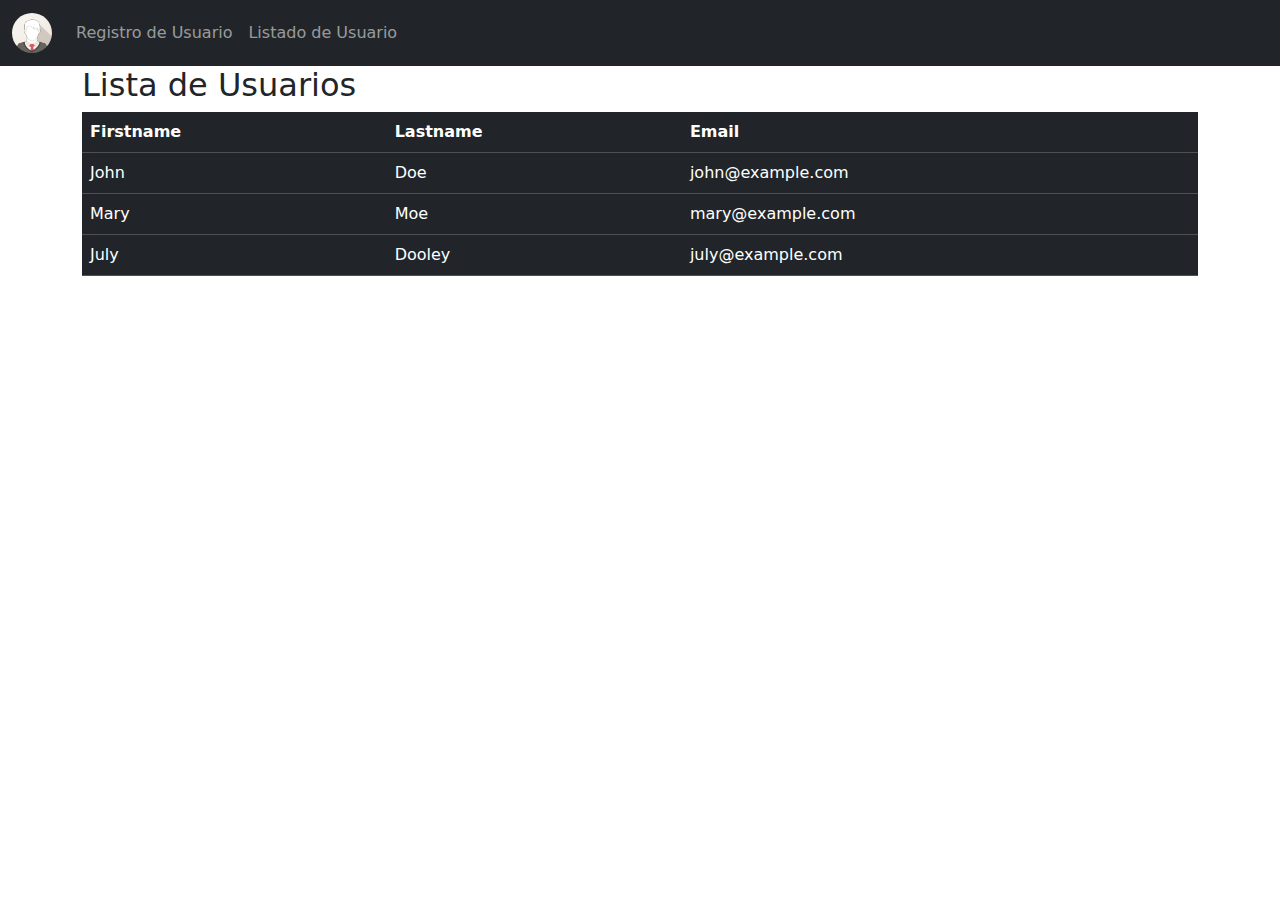
<file: clinica PP2 v2/template/index.html>
<!DOCTYPE html>
<html lang="en">
<head>
    <meta charset="UTF-8">
    <meta name="viewport" content="width=device-width, initial-scale=1.0">
    <title>Document</title>
    <!-- Latest compiled and minified CSS -->
    <link href="https://cdn.jsdelivr.net/npm/bootstrap@5.3.3/dist/css/bootstrap.min.css" rel="stylesheet">

    <!-- Latest compiled JavaScript -->
    <script src="https://cdn.jsdelivr.net/npm/bootstrap@5.3.3/dist/js/bootstrap.bundle.min.js"></script>
</head>
<body>
    
    <nav class="navbar navbar-expand-sm navbar-dark bg-dark">
        <div class="container-fluid">
            <a class="navbar-brand" href="#">
                <img src="../assets/images/img_avatar1.png" alt="Avatar Logo" style="width:40px;" class="rounded-pill"> 
              </a>
          <button class="navbar-toggler" type="button" data-bs-toggle="collapse" data-bs-target="#mynavbar">
            <span class="navbar-toggler-icon"></span>
          </button>
          <div class="collapse navbar-collapse" id="mynavbar">
            <ul class="navbar-nav me-auto">
              <li class="nav-item">
                <a class="nav-link" href="javascript:void(0)">Registro de Usuario</a>
              </li>
              <li class="nav-item">
                <a class="nav-link" href="javascript:void(0)">Listado de Usuario</a>
              </li>
            </ul>
          </div>
        </div>
      </nav>

      <div class="container">
        <h2>Lista de Usuarios</h2>
            <table class="table table-dark">
                <thead>
                <tr>
                    <th>Firstname</th>
                    <th>Lastname</th>
                    <th>Email</th>
                </tr>
                </thead>
                <tbody>
                <tr>
                    <td>John</td>
                    <td>Doe</td>
                    <td>john@example.com</td>
                </tr>
                <tr>
                    <td>Mary</td>
                    <td>Moe</td>
                    <td>mary@example.com</td>
                </tr>
                <tr>
                    <td>July</td>
                    <td>Dooley</td>
                    <td>july@example.com</td>
                </tr>
                </tbody>
            </table>
      </div>
      

</body>
</html>
</file>
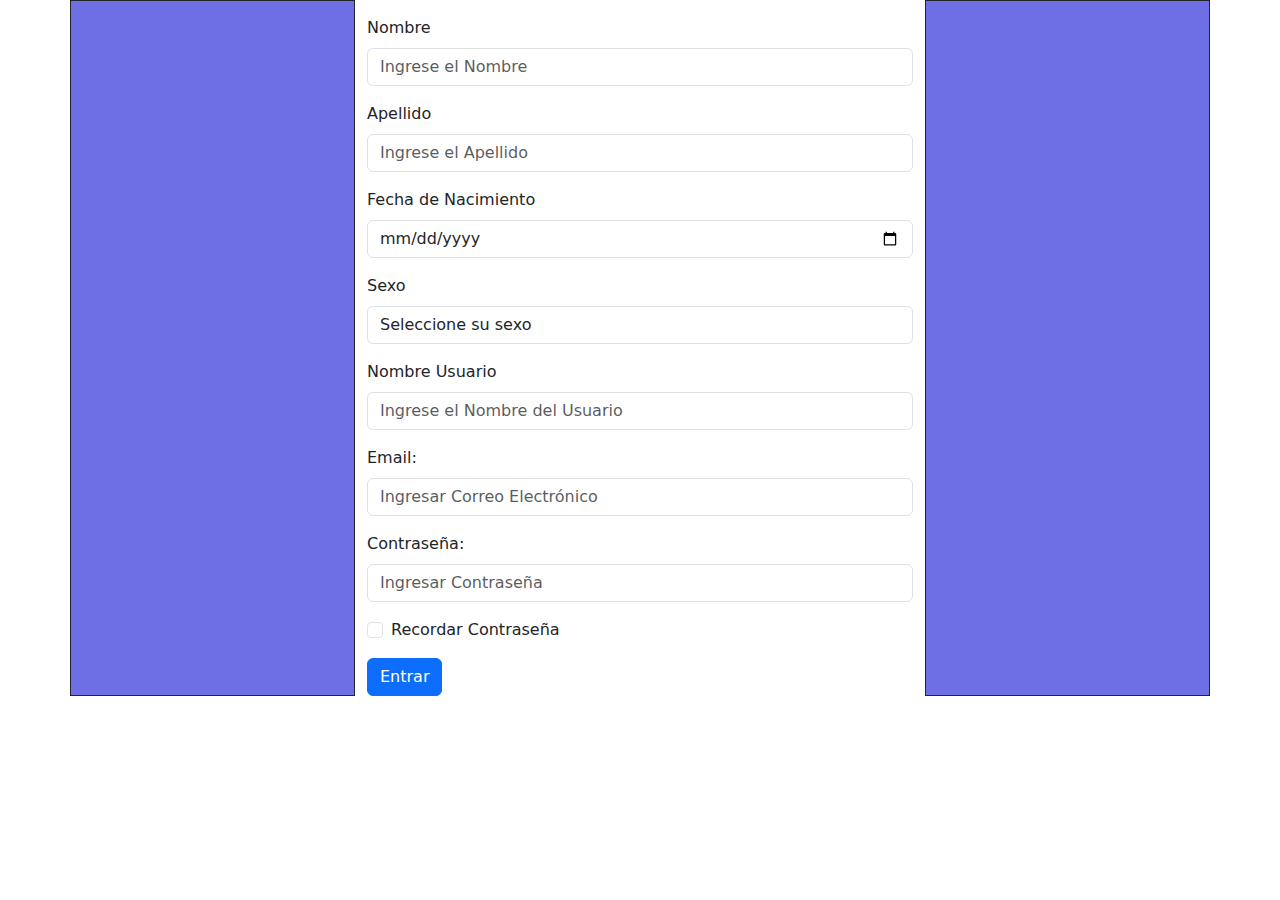
<file: clinica PP2 v2/template/login.html>
<!DOCTYPE html>
<html lang="en">
<head>
    <meta charset="UTF-8">
    <meta name="viewport" content="width=device-width, initial-scale=1.0">
    <title>Document</title>
    <!-- Latest compiled and minified CSS -->
    <link href="https://cdn.jsdelivr.net/npm/bootstrap@5.3.3/dist/css/bootstrap.min.css" rel="stylesheet">

    <!-- Latest compiled JavaScript -->
    <script src="https://cdn.jsdelivr.net/npm/bootstrap@5.3.3/dist/js/bootstrap.bundle.min.js"></script>
</head>
<body>

    <div class="container">
        <div class="row">
          <div class="col" style="border: solid 1px; background-color: rgb(111, 111, 229);"></div>
          <div class="col-6">
            <form action="/action_page.php">
              <div class="mb-3 mt-3">
                <label for="nombre" class="form-label">Nombre</label>
                <input type="text" class="form-control" id="nombre" placeholder="Ingrese el Nombre" name="nombre">
              </div>
              <div class="mb-3 mt-3">
                <label for="apellido" class="form-label">Apellido</label>
                <input type="text" class="form-control" id="apellido" placeholder="Ingrese el Apellido" name="apellido">
              </div>
              <div class="mb-3 mt-3">
                <label for="fecha_nacimiento" class="form-label">Fecha de Nacimiento</label>
                <input type="date" class="form-control" id="fecha_nacimiento" placeholder="Ingrese la Fecha de Nacimiento" name="fecha_nacimiento">
              </div>
              <div class="mb-3 mt-3">
                <label for="sexo" class="form-label">Sexo</label>
                <select class="form-control" id="sexo" name="sexo">
                  <option value="">Seleccione su sexo</option>
                  <option value="hombre">Hombre</option>
                  <option value="mujer">Mujer</option>
                  <option value="otro">Otro</option>
                </select>
              </div>
              <div class="mb-3 mt-3">
                <label for="nombre_usuario" class="form-label">Nombre Usuario</label>
                <input type="text" class="form-control" id="nombre_usuario" placeholder="Ingrese el Nombre del Usuario" name="nombre_usuario">
              </div>
              <div class="mb-3 mt-3">
                <label for="email" class="form-label">Email:</label>
                <input type="email" class="form-control" id="email" placeholder="Ingresar Correo Electrónico" name="email">
              </div>
              <div class="mb-3">
                <label for="pwd" class="form-label">Contraseña:</label>
                <input type="password" class="form-control" id="password" placeholder="Ingresar Contraseña" name="passwords">
              </div>
              <div class="form-check mb-3">
                <label class="form-check-label">
                  <input class="form-check-input" type="checkbox" name="remember"> Recordar Contraseña
                </label>
              </div>
              <button type="submit" class="btn btn-primary">Entrar</button>
            </form>
          </div>
          <div class="col" style="border: solid 1px; background-color: rgb(111, 111, 229);"></div>
        </div>
      </div>
      
      

</body>
</html>
</file>
